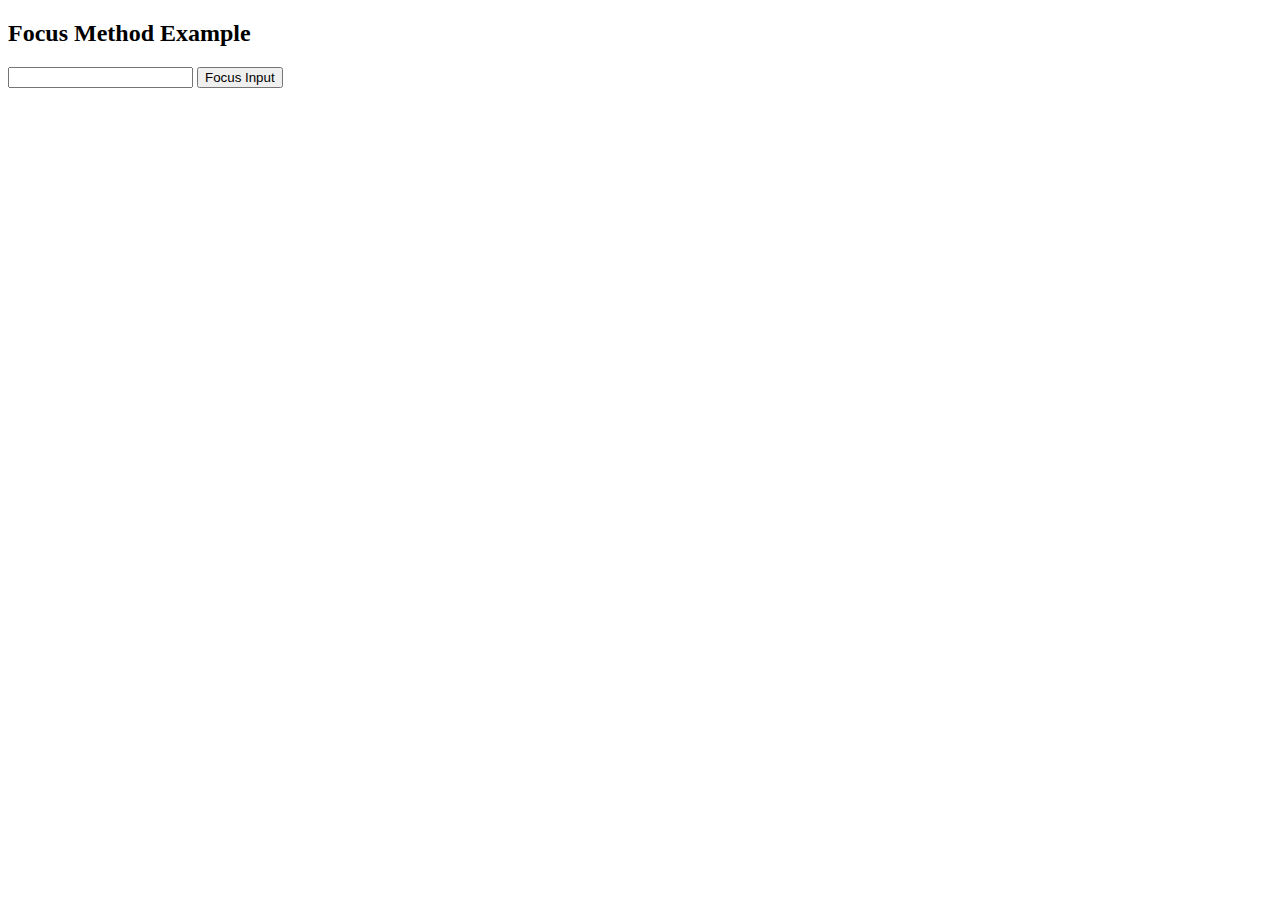
<file: focus.html>
<!DOCTYPE html>
<html lang="en">
<head>
  <meta charset="UTF-8">
  <meta name="viewport" content="width=device-width, initial-scale=1.0">
  <title>Focus Method Example</title>
</head>
<body>
  <h2>Focus Method Example</h2>
  <input type="text" id="myInput">
  <button onclick="focusInput()">Focus Input</button>
  <script>
    function focusInput() {
      // Get the input element
      var inputElement = document.getElementById("myInput");
      // Set focus to the input element
      inputElement.focus();
    }
  </script>
</body>
</html>
</file>
